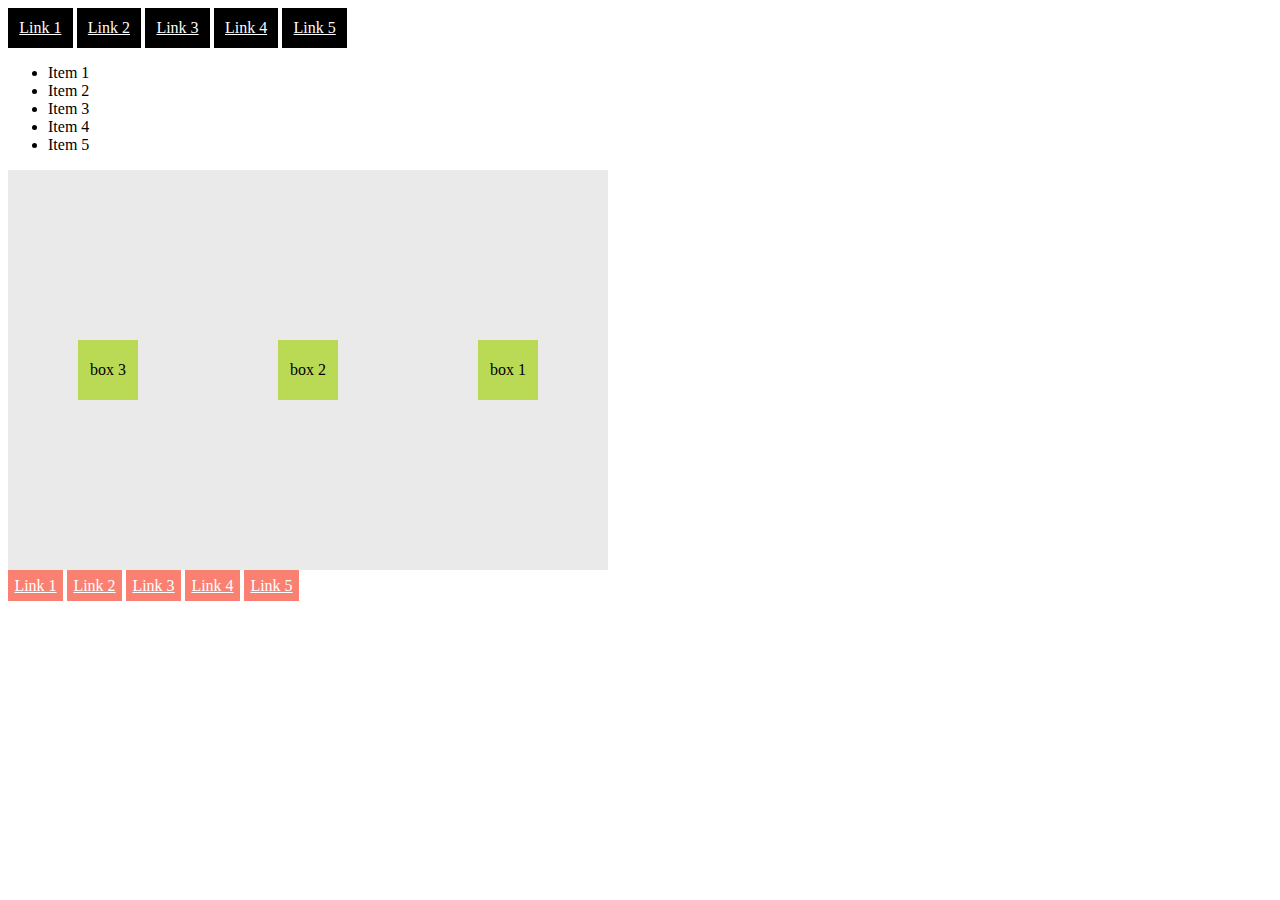
<file: 04_mixin/index.html>
<!DOCTYPE html>
<html lang="en">
<head>
    <meta charset="UTF-8">
    <meta http-equiv="X-UA-Compatible" content="IE=edge">
    <meta name="viewport" content="width=device-width, initial-scale=1.0">
    <title>SASS Mixin</title>
    <link rel="stylesheet" href="css/main.css">
</head>
<body>
    <div class="header">
        <ul>
            <li><a href="">Link 1</a></li>
            <li><a href="">Link 2</a></li>
            <li><a href="">Link 3</a></li>
            <li><a href="">Link 4</a></li>
            <li><a href="">Link 5</a></li>
        </ul>
    </div>
    <div class="main">
        <ul>
            <li>Item 1</li>
            <li>Item 2</li>
            <li>Item 3</li>
            <li>Item 4</li>
            <li>Item 5</li>
        </ul>
        <div class="container">
            <div class="box">box 1</div>
            <div class="box">box 2</div>
            <div class="box">box 3</div>
        </div>
    </div>
    <div class="footer">
        <ul>
            <li><a href="">Link 1</a></li>
            <li><a href="">Link 2</a></li>
            <li><a href="">Link 3</a></li>
            <li><a href="">Link 4</a></li>
            <li><a href="">Link 5</a></li>
        </ul>
    </div>
</body>
</html>
</file>
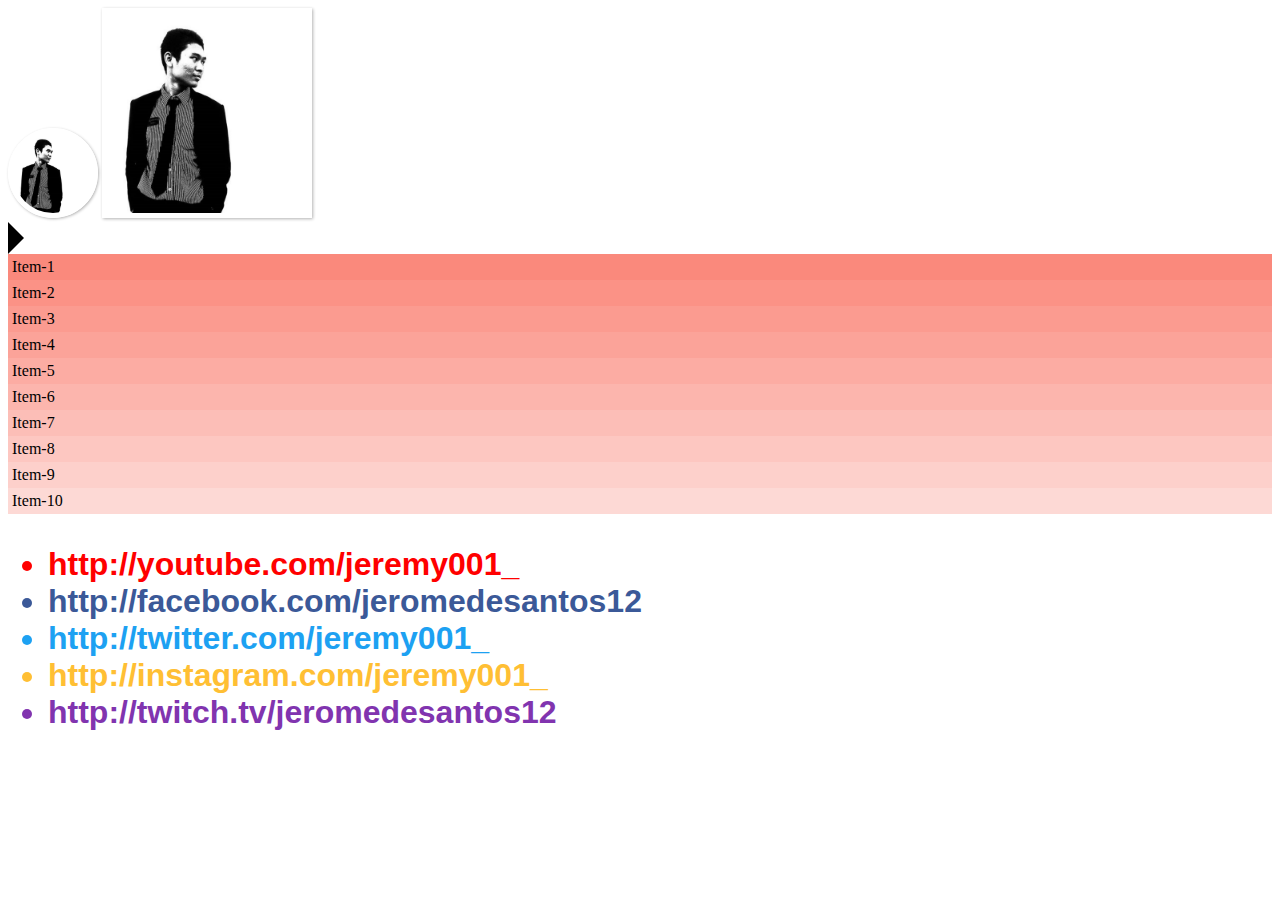
<file: 06_flow-control/index.html>
<!DOCTYPE html>
<html lang="en">
<head>
    <meta charset="UTF-8">
    <meta http-equiv="X-UA-Compatible" content="IE=edge">
    <meta name="viewport" content="width=device-width, initial-scale=1.0">
    <title>Flow Control</title>
    <link rel="stylesheet" href="css/main.css">
</head>
<body>
    <img src="img/profile.png" class="circle-profile" alt="Jeremy Santoso">
    <img src="img/profile.png" class="square-profile" alt="Jeremy Santoso">

    <div class="right"></div>
    
    <ul class= "gradient">
        <li>Item-1</li>
        <li>Item-2</li>
        <li>Item-3</li>
        <li>Item-4</li>
        <li>Item-5</li>
        <li>Item-6</li>
        <li>Item-7</li>
        <li>Item-8</li>
        <li>Item-9</li>
        <li>Item-10</li>
    </ul>
    
    <ul class="socials">
        <li class="youtube">http://youtube.com/jeremy001_</li>
        <li class="facebook">http://facebook.com/jeromedesantos12</li>
        <li class="twitter">http://twitter.com/jeremy001_</li>
        <li class="instagram">http://instagram.com/jeremy001_</li>
        <li class="twitch">http://twitch.tv/jeromedesantos12</li>
    </ul>   
</body>
</html>
</file>
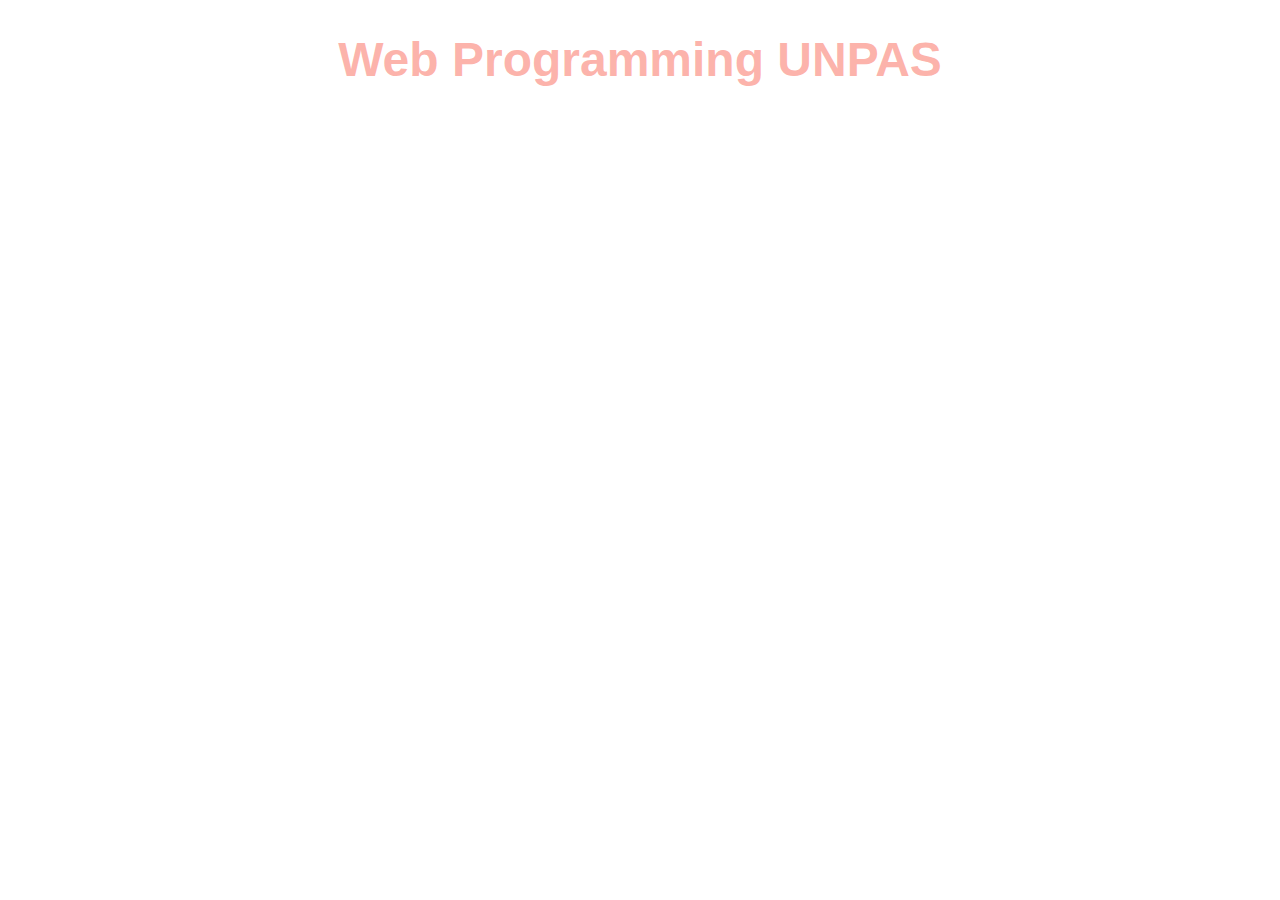
<file: 07_built-in-modules/index.html>
<!DOCTYPE html>
<html lang="en">
<head>
    <meta charset="UTF-8">
    <meta http-equiv="X-UA-Compatible" content="IE=edge">
    <meta name="viewport" content="width=device-width, initial-scale=1.0">
    <title>Built-in Function / Modules</title>
    <link rel="stylesheet" href="css/main.css">
</head>
<body>
    <h1>Web Programming UNPAS</h1>
</body>
</html>
</file>
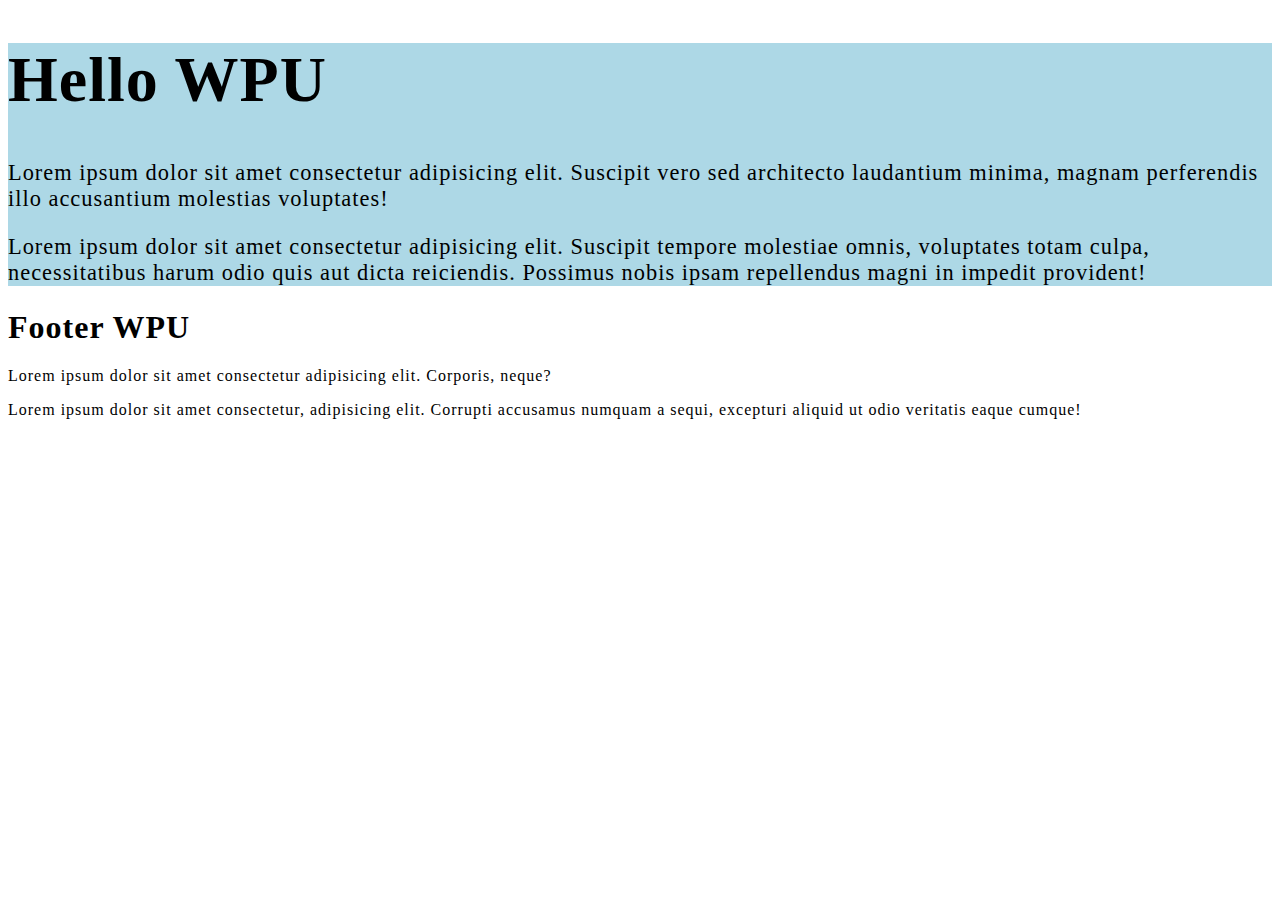
<file: 02_nesting/01_selector/index.html>
<!DOCTYPE html>
<html lang="en">
<head>
    <meta charset="UTF-8">
    <meta http-equiv="X-UA-Compatible" content="IE=edge">
    <meta name="viewport" content="width=device-width, initial-scale=1.0">
    <title>Nesting</title>
    <link rel="stylesheet" href="css/main.css">
</head>
<body>
    <div class="container">
        <section class="main">
            <div class="main-heading">
                <h1>Hello WPU</h1>
            </div>
            <div class="main-paragraph">
                <p>
                    Lorem ipsum dolor sit amet consectetur adipisicing elit. Suscipit vero sed architecto laudantium minima, magnam perferendis illo accusantium molestias voluptates!
                </p>
                <p>
                    Lorem ipsum dolor sit amet consectetur adipisicing elit. Suscipit tempore molestiae omnis, voluptates totam culpa, necessitatibus harum odio quis aut dicta reiciendis. Possimus nobis ipsam repellendus magni in impedit provident!
                </p>
            </div>
        </section>
        <footer class= "footer">
            <div class="footer-heading">
                <h1>Footer WPU</h1>
            </div>
            <div class="footer-paragraph">
                <p>
                    Lorem ipsum dolor sit amet consectetur adipisicing elit. Corporis, neque?
                </p>
                <p>
                    Lorem ipsum dolor sit amet consectetur, adipisicing elit. Corrupti accusamus numquam a sequi, excepturi aliquid ut odio veritatis eaque cumque!
                </p>      
            </div>
        </footer>
    </div>
</body>
</html>
</file>
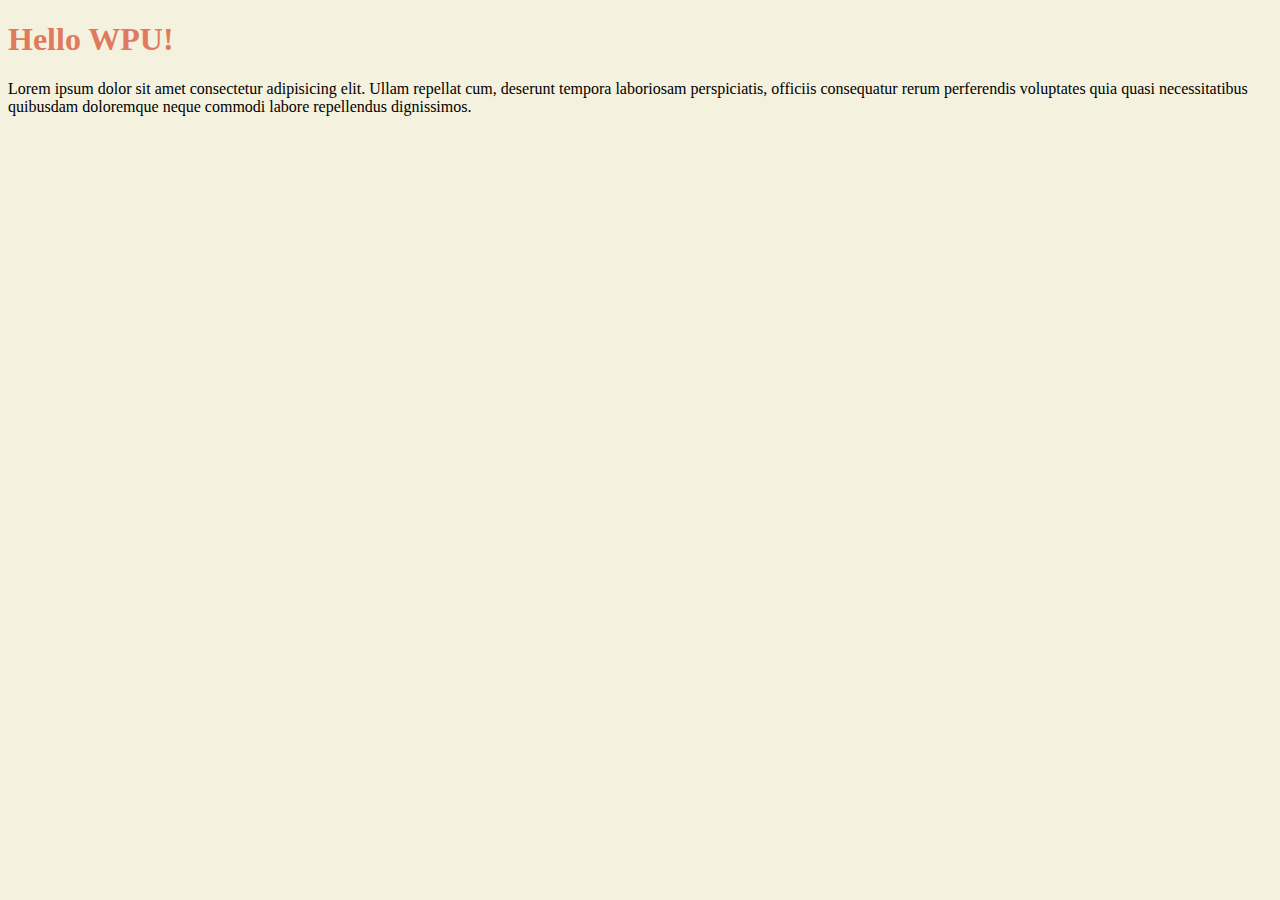
<file: 03_variable/01_css-var/index.html>
<!DOCTYPE html>
<html lang="en">
<head>
    <meta charset="UTF-8">
    <meta http-equiv="X-UA-Compatible" content="IE=edge">
    <meta name="viewport" content="width=device-width, initial-scale=1.0">
    <title>SAAS Variable</title>
    <link rel="stylesheet" href="css/main.css">
</head>
<body>
    <div class="container">
        <div class="header">
            <h1>Hello WPU!</h1>
            <p>
                Lorem ipsum dolor sit amet consectetur adipisicing elit. Ullam repellat cum, deserunt tempora laboriosam perspiciatis, officiis consequatur rerum perferendis voluptates quia quasi necessitatibus quibusdam doloremque neque commodi labore repellendus dignissimos.
            </p>
        </div>
    </div>
</body>
</html>
</file>
<file: 04_mixin/css/main.css>
.header ul {
  margin: 0;
  padding: 0;
  list-style: none;
}

.header ul li {
  display: inline-block;
}

.header ul li {
  background-color: black;
  padding: 0.7em;
}

.header ul li a {
  color: white;
}

.footer ul {
  margin: 0;
  padding: 0;
  list-style: none;
}

.footer ul li {
  display: inline-block;
}

.footer ul li {
  background-color: salmon;
  padding: 0.4em;
}

.footer ul li a {
  color: white;
}

.container {
  display: -webkit-box;
  display: -ms-flexbox;
  display: flex;
  -ms-flex-pack: distribute;
      justify-content: space-around;
  -webkit-box-align: center;
      -ms-flex-align: center;
          align-items: center;
  -webkit-box-orient: horizontal;
  -webkit-box-direction: reverse;
      -ms-flex-direction: row-reverse;
          flex-direction: row-reverse;
  width: 600px;
  height: 400px;
  background-color: #eaeaea;
}

.container .box {
  width: 60px;
  height: 60px;
  background-color: #bada55;
  text-align: center;
  line-height: 60px;
}
/*# sourceMappingURL=main.css.map */
</file>
<file: 06_flow-control/css/main.css>
body {
  min-height: 100px;
}

.square-profile {
  width: 200px;
  height: 200px;
  border: 5px solid white;
  box-shadow: 1px 1px 3px rgba(0, 0, 0, 0.3);
}

.circle-profile {
  width: 80px;
  height: 80px;
  border: 5px solid white;
  box-shadow: 1px 1px 3px rgba(0, 0, 0, 0.3);
  border-radius: 50%;
}

.nav {
  background-color: #0e0b0b;
  color: #ddd;
}

.right {
  width: 0;
  height: 0;
  background-color: transparent;
  border-color: transparent;
  border-style: solid;
  border-width: 1em;
  border-left-color: black;
}

.gradient {
  margin: 0;
  padding: 0;
  list-style: none;
}

.gradient li:nth-child(1) {
  padding: 4px;
  background-color: #fa897c;
}

.gradient li:nth-child(2) {
  padding: 4px;
  background-color: #fb9286;
}

.gradient li:nth-child(3) {
  padding: 4px;
  background-color: #fb9b90;
}

.gradient li:nth-child(4) {
  padding: 4px;
  background-color: #fba399;
}

.gradient li:nth-child(5) {
  padding: 4px;
  background-color: #fcaca3;
}

.gradient li:nth-child(6) {
  padding: 4px;
  background-color: #fcb5ad;
}

.gradient li:nth-child(7) {
  padding: 4px;
  background-color: #fcbeb7;
}

.gradient li:nth-child(8) {
  padding: 4px;
  background-color: #fdc7c1;
}

.gradient li:nth-child(9) {
  padding: 4px;
  background-color: #fdd0cb;
}

.gradient li:nth-child(10) {
  padding: 4px;
  background-color: #fdd9d5;
}

.socials {
  font-size: 2em;
  font-family: arial;
  font-weight: bold;
}

.socials .youtube {
  color: #ff0000;
}

.socials .facebook {
  color: #3b5998;
}

.socials .twitter {
  color: #1da1f2;
}

.socials .instagram {
  color: #ffbf34;
}

.socials .twitch {
  color: #8134af;
}
/*# sourceMappingURL=main.css.map */
</file>
<file: 07_built-in-modules/css/main.css>
h1 {
  color: salmon;
  font-family: Arial, Helvetica, sans-serif;
  font-size: 3em;
  text-align: center;
}

/* adjust-color($color, 
    $red: null, $green: null, $blue: null, $hue: null, $saturation: null, $lightness: null, 
    $whiteness: null, $blackness: null, $alpha: null) 
 */
h1 {
  color: rgba(250, 128, 114, 0.6);
}
/*# sourceMappingURL=main.css.map */
</file>
<file: 02_nesting/01_selector/css/main.css>
.main {
  background-color: lightblue;
}

.main .main-heading {
  font-size: 2em;
}

.main .main-paragraph {
  font-size: 1.4em;
}

.main h1, .main p, footer h1, footer p {
  letter-spacing: 1px;
}
/*# sourceMappingURL=main.css.map */
</file>
<file: 03_variable/01_css-var/css/main.css>
/* CSS Variables */
:root {
    --primary-color: #f4f1de;
    --secondary-color: #f4f1de;
    --text-color: #e07a5f;
}

body {
    background-color: var(--primary-color);
}

h1 {
    color: var(--text-color);
}
</file>
